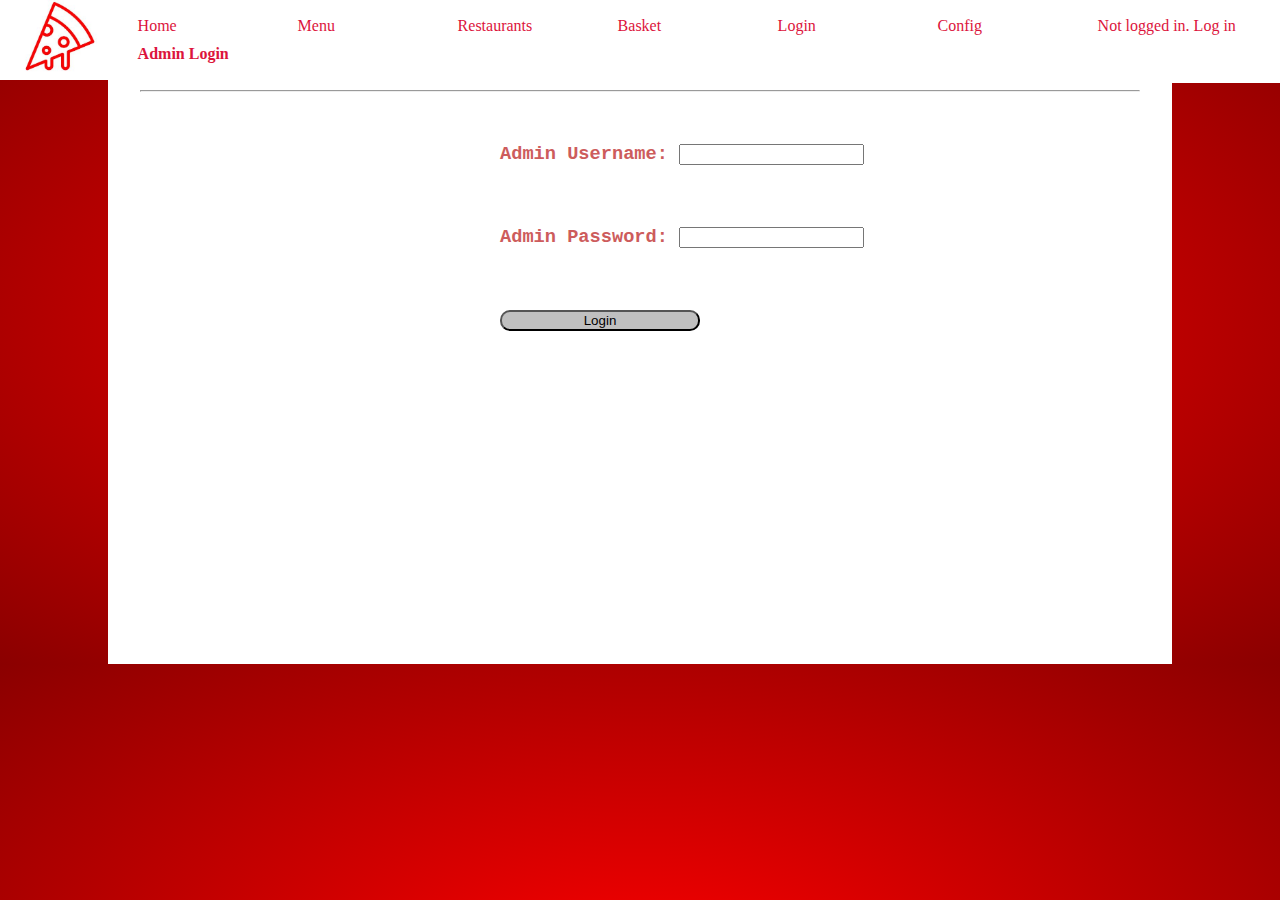
<file: resources/client/adminLogin.html>
<!DOCTYPE html>
<html lang="en">
<head>
    <meta charset="UTF-8">
    <title>Admin Menu</title>
    <link rel="stylesheet" type="text/css" href="css/styles.css">
    <script src="js/js.cookie.js"></script>
    <script src="js/loginChecker.js"></script>
    <script src="js/adminLogin.js"></script>

</head>
<body onload="pageLoad()">
<header>
    <img  src="img/logo3.JPG"  alt="image of pizza">
    <nav class = "nav">
        <ul>
            <li><a href="index.html">Home</a></li>
            <li><a href="menu.html">Menu</a></li>
            <li><a href="restaurant.html">Restaurants</a></li>
            <li><a href="order.html">Basket</a></li>
            <li><a href="login.html">Login</a></li>
            <li><a href ="config.html">Config</a></li>
            <li><div id="loggedInDetails">logon details</div></li>
            <li><a href ="adminLogin.html"><mark>Admin Login</mark></a></li>

        </ul>
    </nav>
</header>

<div id="content">
    <h1>Please log in to continue...</h1>
    <hr />
    <form id="loginForm">
        <div class="loginDiv">
            <label for="staffUser" class = "User">Admin Username: </label>
            <input type="text" name="staffUser" id="staffUser">
        </div>
        <div class="loginDiv">
            <label for="staffPass" class = "Pass">Admin Password: </label>
            <input type="password" name="staffPass" id="staffPass">
        </div>
        <div class="loginDiv">
            <input type="submit" value="Login" id="loginButton">
        </div>
    </form>
</div>
</body>
</html>
</file>
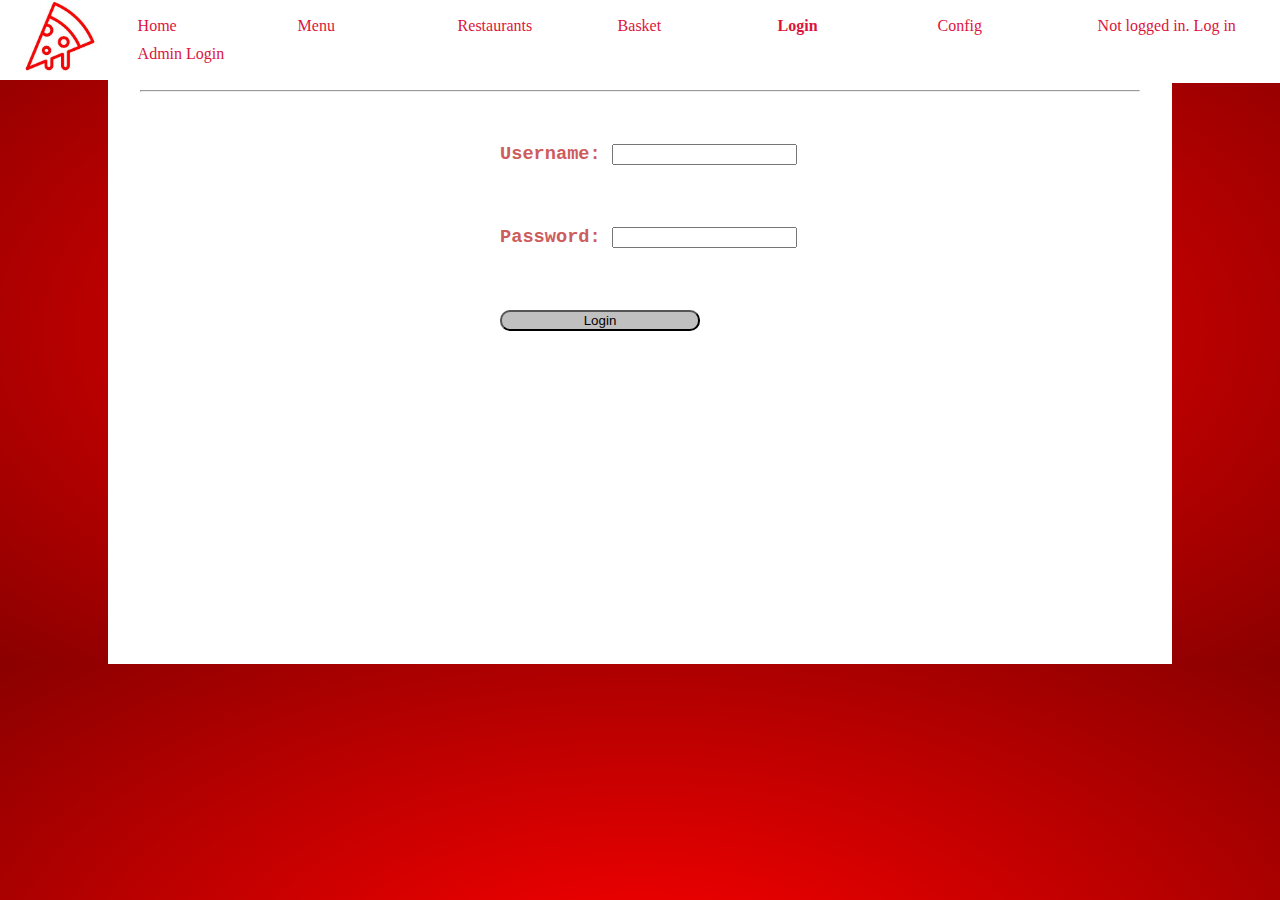
<file: resources/client/login.html>
<!DOCTYPE html>
<html>
<head>
    <title>Login Menu</title>
    <link rel="stylesheet" type="text/css" href="css/styles.css">
    <script src="js/js.cookie.js"></script>
    <script src="js/loginChecker.js"></script>
    <script src="js/login.js"></script>

</head>

<body onload="pageLoad()">
<header>
    <img  src="img/logo3.JPG"  alt="image of pizza">
    <nav class = "nav">
        <ul>
            <li><a href="index.html">Home</a></li>
            <li><a href="menu.html">Menu</a></li>
            <li><a href="restaurant.html">Restaurants</a></li>
            <li><a href="order.html">Basket</a></li>
            <li><a href="login.html"><mark>Login</mark></a></li>
            <li><a href ="config.html">Config</a></li>
            <li><div id="loggedInDetails">logon details</div></li>
            <li><a href ="adminLogin.html">Admin Login</a></li>

        </ul>
    </nav>
</header>


<div id="content">
    <h1>Please log in to continue...</h1>
    <hr />
    <form id="loginForm">
        <div class="loginDiv">
            <label for="customerUser" class = "User">Username: </label>
            <input type="text" name="customerUser" id="customerUser">
        </div>
        <div class="loginDiv">
            <label for="customerPass" class = "Pass">Password: </label>
            <input type="password" name="customerPass" id="customerPass">
        </div>
        <div class="loginDiv">
            <input type="submit" value="Login" id="loginButton">
        </div>
    </form>
</div>
</body>
</html>
</file>
<file: resources/client/css/styles.css>
body {
    background: radial-gradient(red, darkred);
    margin: 0;
    font-family: Calibri, serif;
    color: indianred;
}

h1 {
    margin-top:0;
}

#content {
    background-color: white;
    width: 1000px;
    margin: 0 auto;
    min-height: 600px;
    padding: 32px;
}

#indexDiv {
    background-color: transparent;
    width: 80px;
    margin: 0;
    padding: 5px;
}

ul {
    list-style-type: none;
    margin: 0;
    padding: 0;
}

label.User{
    font-family: "Courier New", serif;
    font-weight: bold;
}

label.Pass{
    font-family: "Courier New", serif;
    font-weight: bold;
}
/*button stuff----------------------------------------------------------------------------------------------------------------*/
.playbutton {
    box-shadow:inset 0px 0px 0px 0px #f55670;
    background:linear-gradient(to bottom, #bd0000 5%, #140040 100%);
    background-color:#bd0000;
    border-radius:40px;
    display:inline-block;
    cursor:pointer;
    color:#000000;
    font-family:fantasy;
    font-size:21px;
    padding:17px 56px;
    text-decoration:none;
    text-shadow:0px 1px 0px #fc0808;
    margin-bottom: 30px;
}
.playbutton :hover {
    background:linear-gradient(to bottom, #140040 5%, #bd0000 100%);
    background-color:#140040;
}
.playbutton :active {
    position: relative;
    top: 1px;
}

.mySlides {
    display: inline-flex;
    z-index: -1;
    height: 100%;
    width: 100%;
    position: fixed;
}

.w3-content,.w3-auto{
    margin-left:0;
    margin-right:0
}

.w3-content{
    max-width:100%
}

.w3-auto{
    max-width:100%
}

.w3-section,.w3-code{
    margin-top:80px!important;
    margin-bottom:0!important


}
.w3-animate-fading{
    animation:fading 10s infinite}@keyframes fading{0%{opacity:0}50%{opacity:1}100%{opacity:0}}


/*table stuff----------------------------------------------------------------------------------------------------------------*/
tr {
    text-align: center;
}

td {
    text-align: left;
}

th {
    text-align: left;
}

td.last {
    text-align: right;
}

th.last {
    text-align: right;
}

table {
    width: 100%;
    background-color:#f8f8f8;
}
/*navigation bar----------------------------------------------------------------------------------*/

.nav{
    list-style-type: none;
    padding: 15px;
    background-color: white;
    overflow: hidden;
    display: inline-block;
    align-items: center;
    width: 100%;


}

.nav li{
    display: inline-block;
    width: 150px;
    float: left;
    margin: 5px;
}

.nav li a{
    color: crimson;
    text-decoration: none;
}

header img{
    height: 80px;
    margin-left: 20px;
    margin-right: 20px;
}

header {

    display: inline-flex;
    background-color: white;
    position: fixed;
    top: 0;
    left: 0;
    right: 0;
    height: 80px;
    align-items: center;
}
mark {
    background-color: transparent;
    color: crimson;
    font-weight: bold;
}
/*----------------------------------------------------------------------------------*/

.mainbuttons {
    background-color: transparent;
    border: 1px solid lightskyblue;
    display: block;
    color: #666;
    padding: 10px;
    margin: 0px;
    text-decoration: none;
    box-shadow: 0 3px 5px 5px rgba(12,10,23,0.05);
    max-width: 150px;
    border-radius: 5px;
    float: right;
}


.mainbuttons:hover {
    -webkit-text-fill-color: ghostwhite;
    background-image: linear-gradient(270deg, lightskyblue, cornflowerblue);
}

/*login and logout----------------------------------------------------------------------------------*/

.loginDiv {

    padding: 10px;
    font-size: 14pt;
    margin-top: 40px;
    margin-left: 35%;
    align-content: center;

}

#username, #password {
    margin-left: 20px;
    font-size: 14pt;
}

#loginButton {
    width: 200px;
    background-color: silver;
    border-radius: 10px;
}

#loginButton:hover {
    background-color: dodgerblue;
}

#loggedInDetails {
    color: crimson;
}

#hideConfig{
    visibility: hidden;
}
/*-------------------------------------------------------------------------------------------------------*/

.editButton, .deleteButton, #saveButton, #cancelButton {
    color: black;
    font-size: 14px;
    border: none;
    padding: 8px;
    border-radius: 8px;
    transition-duration: 0.4s;
}

.editButton {
    background-color: silver;
}

.editButton:hover {
    background-color: grey;
}

#newButton {
    background-color: cornflowerblue;
}

#newButton:hover {
    background-color: dodgerblue;
}

.deleteButton, #cancelButton {
    background-color: indianred;
    margin-left: 10px;
}

.deleteButton:hover, #cancelButton:hover {
    background-color: firebrick;
}

#saveButton {
    background-color: lightgreen;
}

#saveButton:hover {
    background-color: forestgreen;
}

form div {
    width: 100%;
    text-align: left;
    margin-bottom: 20px;
}

.label {
    width: 100px;
    margin-bottom: 0;
    display: inline-block;
}

.floatRight {
    float: right;
}

#editDiv {
    display: none;
}
</file>
